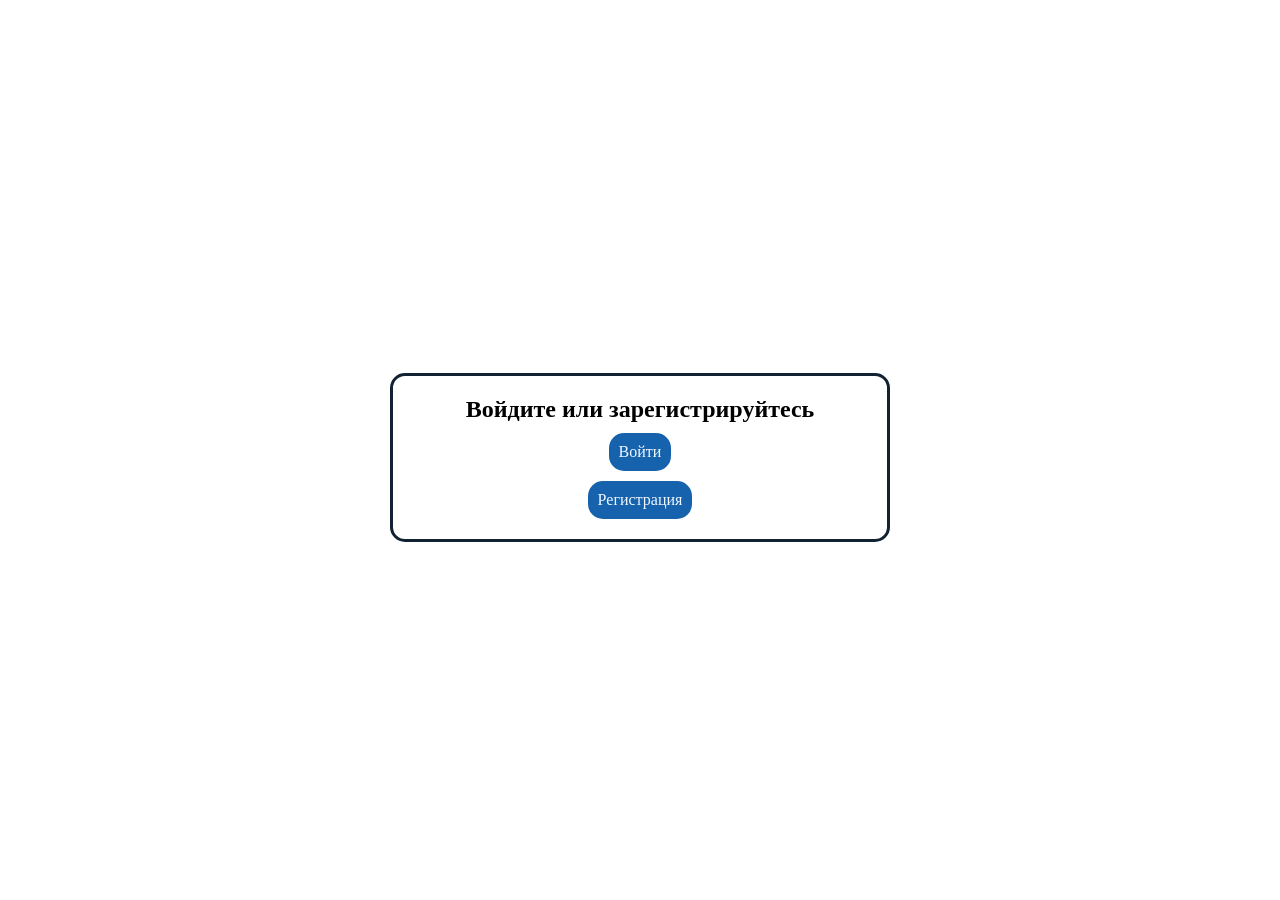
<file: index.html>
<!DOCTYPE html>
<html lang="en">
<head>
    <meta charset="UTF-8">
    <meta name="viewport" content="width=device-width, initial-scale=1.0">
    <title>Water</title>
    <link rel="stylesheet" href="css/style.css">
</head>
<body>
    
<div>
    <main>
        <h2>Войдите или зарегистрируйтесь</h2>
        <a href="login.html">Войти</a>
        <a href="register.html">Регистрация</a>
    </main>
</div>

</body>
</html>
</file>
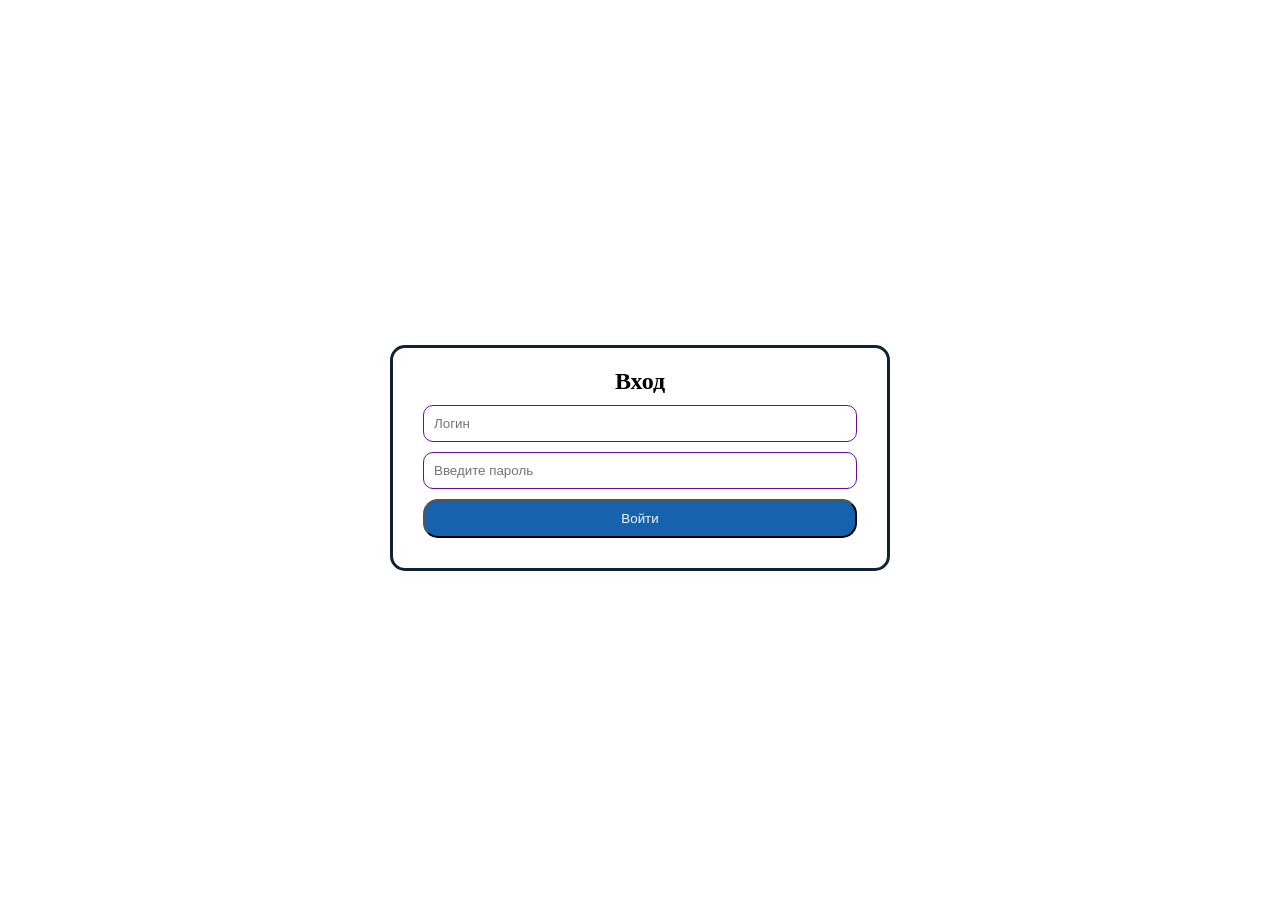
<file: login.html>
<!DOCTYPE html>
<html lang="en">
<head>
    <meta charset="UTF-8">
    <meta name="viewport" content="width=device-width, initial-scale=1.0">
    <title>Вход</title>
    <link rel="stylesheet" href="css/style.css">
</head>
<body>
    
<div>
    <main>

        <h2>Вход</h2>

        <form action="php/login.php" method="post">
            <input type="text" placeholder="Логин" name="login">
            <input type="password" placeholder="Введите пароль" name="password">

            <button type="submit">Войти</button> 
        </form>
        
    </main>
</div>


</body>
</html>
</file>
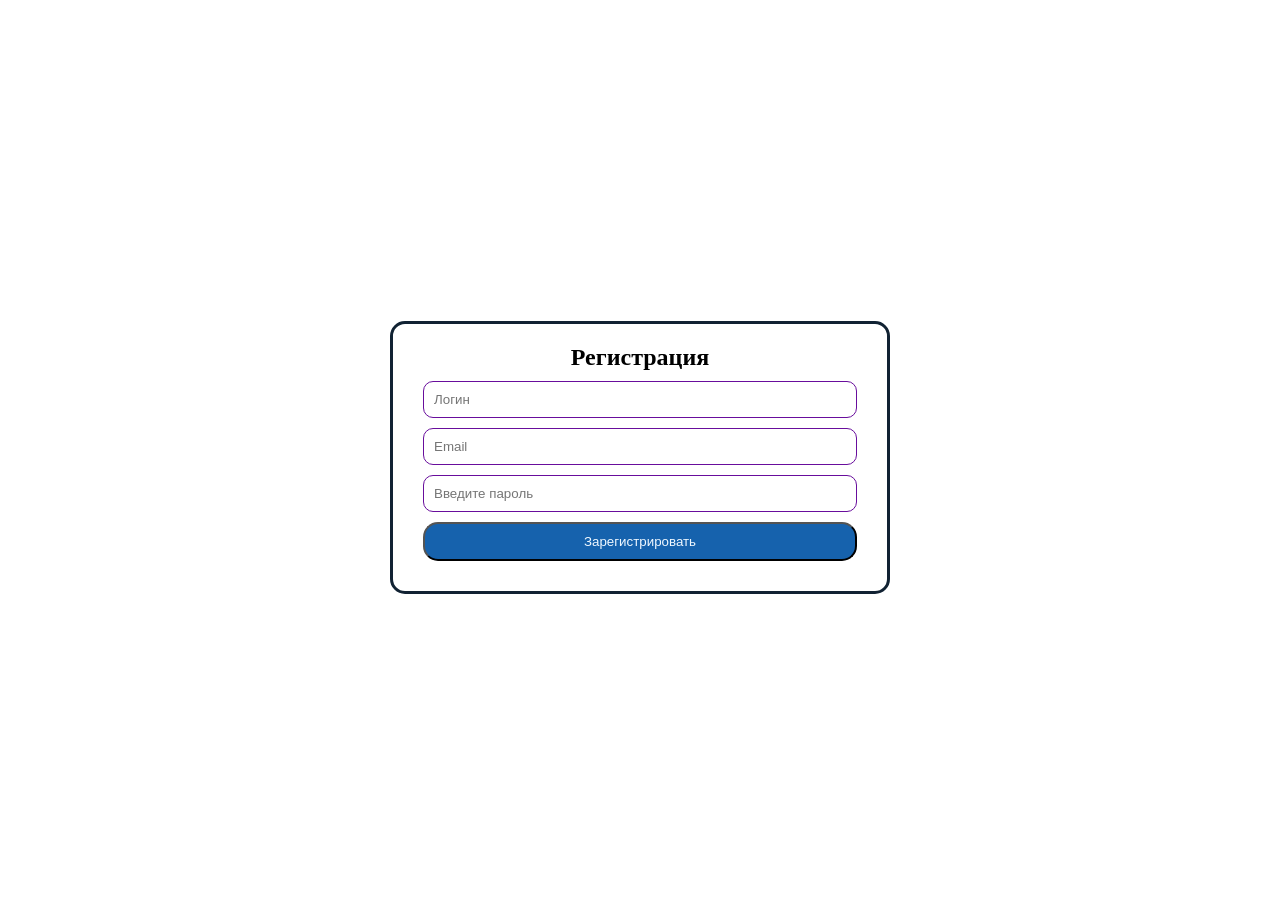
<file: register.html>
<!DOCTYPE html>
<html lang="en">
<head>
    <meta charset="UTF-8">
    <meta name="viewport" content="width=device-width, initial-scale=1.0">
    <title>Регистрация</title>
    <link rel="stylesheet" href="css/style.css">
</head>
<body>
    

<div>
    <main>

        <h2>Регистрация</h2>

        <form action="php/register.php" method="post">
            <input type="text" placeholder="Логин" name="login">
            <input type="email" placeholder="Email" name="email">
            <input type="password" placeholder="Введите пароль" name="password">
            

            <button type="submit">Зарегистрировать</button> 
        </form>
        
    </main>
</div>


</body>
</html>
</file>
<file: css/style.css>
* {
    box-sizing: border-box;
    margin: 0;
    padding: 0;
}

main {
    border: 3px solid #123;
    border-radius: 15px;
    width: 500px;
    margin-right: auto;
    margin-left: auto;
    text-align: center;
    margin-top: 15px;
    padding: 20px;
}

div {
    display: flex;
    justify-content: center; 
    align-items: center;     
    height: 100vh;     
}

main a {
    display: block;
    background-color: rgb(22, 98, 173);
    width: fit-content;
    padding: 10px;
    text-decoration: none;
    border-radius: 15px;
    color: aliceblue;
    transition: all 0.5s ease;
    margin-left: auto;
    margin-right: auto;
}

main a:first-of-type {
    margin-top: 10px;
    margin-bottom: 10px;
}

main a:hover {
    transform: scale(1.2);
    opacity: calc(0.6);
}

main form {
    display: flex;
    flex-direction: column;
    justify-content: center;
    align-items: center;

    margin: 10px;
}

main form input {
    padding: 10px;
    border-radius: 10px;
    margin-bottom: 10px;
    border: 1px solid #680d9c;
    outline: none;
    width: 100%;
}

main form button {
    display: block;
    background-color: rgb(22, 98, 173);
    width: 100%;
    padding: 10px;
    text-decoration: none;
    border-radius: 15px;
    color: aliceblue;
    transition: all 0.5s ease;
    cursor: pointer;
}

main form button:hover {
    transform: scale(1.1);
    opacity: 0.6;

}
</file>
